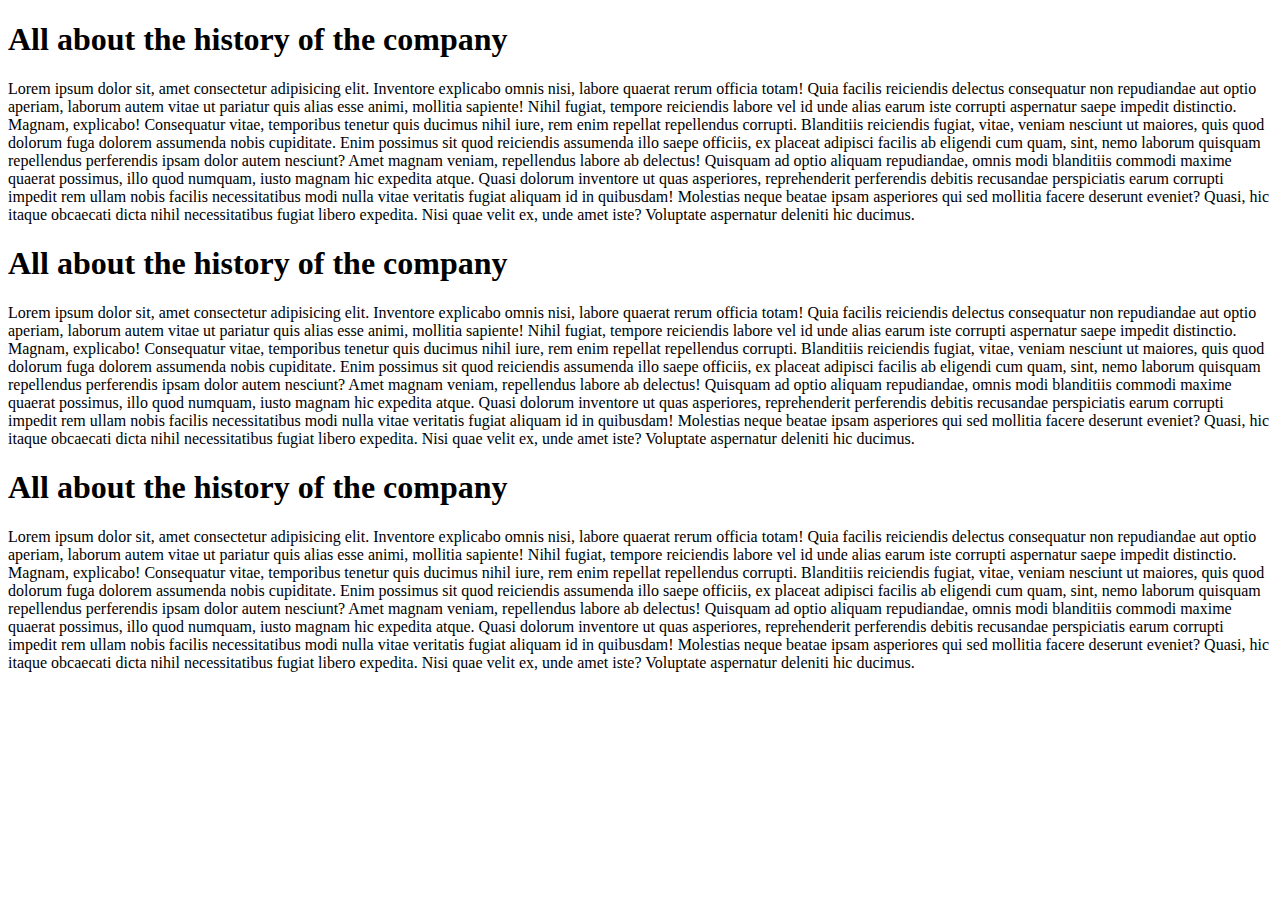
<file: blog.html>
<!DOCTYPE html>
<html lang="en">
<head>
    <meta charset="UTF-8">
    <meta name="viewport" content="width=device-width, initial-scale=1.0">
    <title>Blog Site</title>
    <link rel="stylesheet" href="style.css">
</head>
<body>
    <div class="blog">
        <h1>All about the history of the company</h1>
         <p>
             Lorem ipsum dolor sit, amet consectetur adipisicing elit. Inventore explicabo omnis nisi, labore quaerat rerum officia totam! Quia facilis reiciendis delectus consequatur non repudiandae aut optio aperiam, laborum autem vitae ut pariatur quis alias esse animi, mollitia sapiente! Nihil fugiat, tempore reiciendis labore vel id unde alias earum iste corrupti aspernatur saepe impedit distinctio. Magnam, explicabo! Consequatur vitae, temporibus tenetur quis ducimus nihil iure, rem enim repellat repellendus corrupti. Blanditiis reiciendis fugiat, vitae, veniam nesciunt ut maiores, quis quod dolorum fuga dolorem assumenda nobis cupiditate. Enim possimus sit quod reiciendis assumenda illo saepe officiis, ex placeat adipisci facilis ab eligendi cum quam, sint, nemo laborum quisquam repellendus perferendis ipsam dolor autem nesciunt? Amet magnam veniam, repellendus labore ab delectus! Quisquam ad optio aliquam repudiandae, omnis modi blanditiis commodi maxime quaerat possimus, illo quod numquam, iusto magnam hic expedita atque. Quasi dolorum inventore ut quas asperiores, reprehenderit perferendis debitis recusandae perspiciatis earum corrupti impedit rem ullam nobis facilis necessitatibus modi nulla vitae veritatis fugiat aliquam id in quibusdam! Molestias neque beatae ipsam asperiores qui sed mollitia facere deserunt eveniet? Quasi, hic itaque obcaecati dicta nihil necessitatibus fugiat libero expedita. Nisi quae velit ex, unde amet iste? Voluptate aspernatur deleniti hic ducimus.
        </p>
    </div>
    <div class="blog">
        <h1>All about the history of the company</h1>
         <p>
             Lorem ipsum dolor sit, amet consectetur adipisicing elit. Inventore explicabo omnis nisi, labore quaerat rerum officia totam! Quia facilis reiciendis delectus consequatur non repudiandae aut optio aperiam, laborum autem vitae ut pariatur quis alias esse animi, mollitia sapiente! Nihil fugiat, tempore reiciendis labore vel id unde alias earum iste corrupti aspernatur saepe impedit distinctio. Magnam, explicabo! Consequatur vitae, temporibus tenetur quis ducimus nihil iure, rem enim repellat repellendus corrupti. Blanditiis reiciendis fugiat, vitae, veniam nesciunt ut maiores, quis quod dolorum fuga dolorem assumenda nobis cupiditate. Enim possimus sit quod reiciendis assumenda illo saepe officiis, ex placeat adipisci facilis ab eligendi cum quam, sint, nemo laborum quisquam repellendus perferendis ipsam dolor autem nesciunt? Amet magnam veniam, repellendus labore ab delectus! Quisquam ad optio aliquam repudiandae, omnis modi blanditiis commodi maxime quaerat possimus, illo quod numquam, iusto magnam hic expedita atque. Quasi dolorum inventore ut quas asperiores, reprehenderit perferendis debitis recusandae perspiciatis earum corrupti impedit rem ullam nobis facilis necessitatibus modi nulla vitae veritatis fugiat aliquam id in quibusdam! Molestias neque beatae ipsam asperiores qui sed mollitia facere deserunt eveniet? Quasi, hic itaque obcaecati dicta nihil necessitatibus fugiat libero expedita. Nisi quae velit ex, unde amet iste? Voluptate aspernatur deleniti hic ducimus.
        </p>
    </div>
    <div class="blog">
        <h1>All about the history of the company</h1>
         <p>
             Lorem ipsum dolor sit, amet consectetur adipisicing elit. Inventore explicabo omnis nisi, labore quaerat rerum officia totam! Quia facilis reiciendis delectus consequatur non repudiandae aut optio aperiam, laborum autem vitae ut pariatur quis alias esse animi, mollitia sapiente! Nihil fugiat, tempore reiciendis labore vel id unde alias earum iste corrupti aspernatur saepe impedit distinctio. Magnam, explicabo! Consequatur vitae, temporibus tenetur quis ducimus nihil iure, rem enim repellat repellendus corrupti. Blanditiis reiciendis fugiat, vitae, veniam nesciunt ut maiores, quis quod dolorum fuga dolorem assumenda nobis cupiditate. Enim possimus sit quod reiciendis assumenda illo saepe officiis, ex placeat adipisci facilis ab eligendi cum quam, sint, nemo laborum quisquam repellendus perferendis ipsam dolor autem nesciunt? Amet magnam veniam, repellendus labore ab delectus! Quisquam ad optio aliquam repudiandae, omnis modi blanditiis commodi maxime quaerat possimus, illo quod numquam, iusto magnam hic expedita atque. Quasi dolorum inventore ut quas asperiores, reprehenderit perferendis debitis recusandae perspiciatis earum corrupti impedit rem ullam nobis facilis necessitatibus modi nulla vitae veritatis fugiat aliquam id in quibusdam! Molestias neque beatae ipsam asperiores qui sed mollitia facere deserunt eveniet? Quasi, hic itaque obcaecati dicta nihil necessitatibus fugiat libero expedita. Nisi quae velit ex, unde amet iste? Voluptate aspernatur deleniti hic ducimus.
        </p>
    </div>
</body>
</html>
</file>
<file: style.css>
.tales {
    width: 100%;
    height: 650px;
  }
</file>
